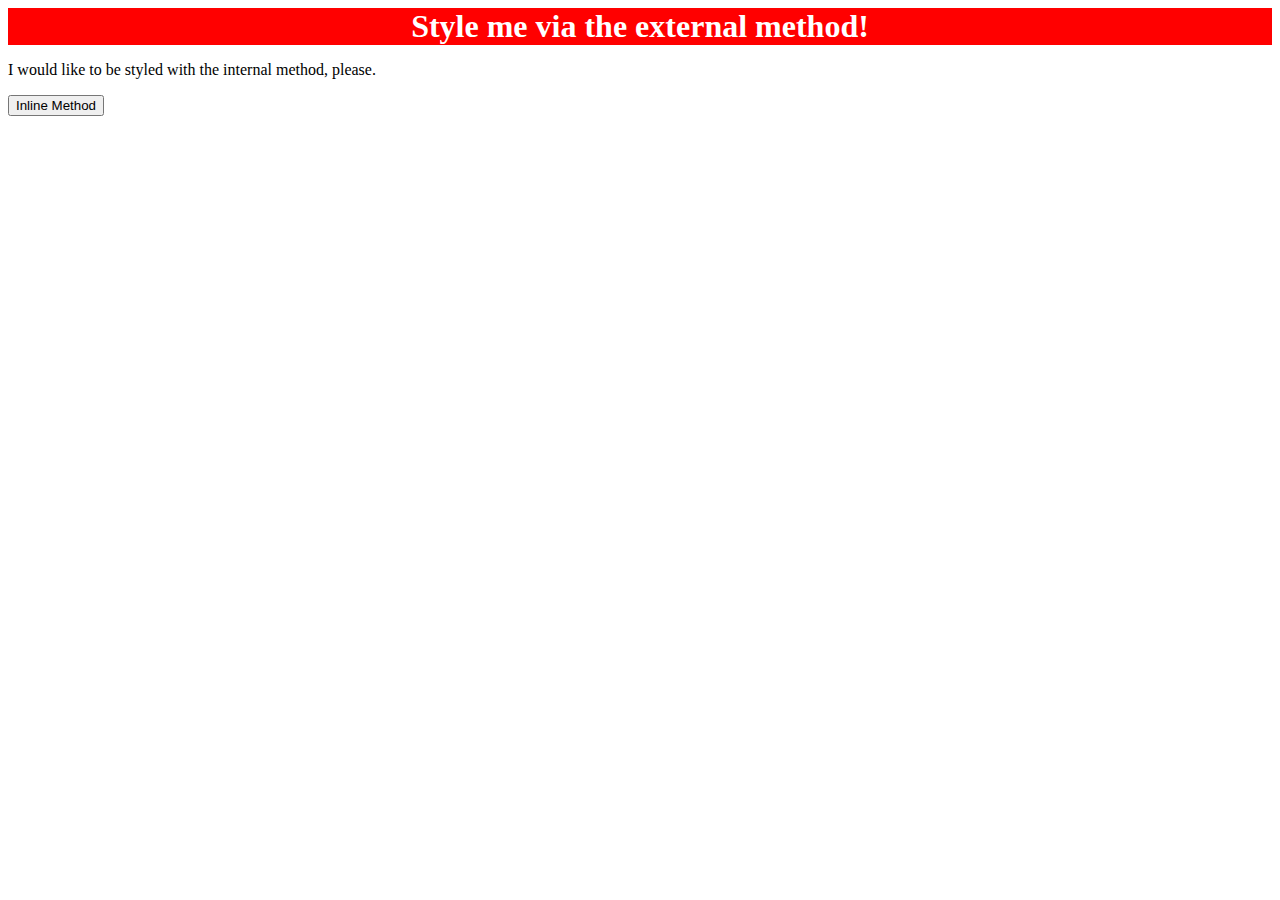
<file: foundations/intro-to-css/01-css-methods/index.html>
<!DOCTYPE html>
<html lang="en">
  <head>
    <meta charset="UTF-8">
    <meta http-equiv="X-UA-Compatible" content="IE=edge">
    <meta name="viewport" content="width=device-width, initial-scale=1.0">
    <title>Methods for Adding CSS</title>
    <link rel="stylesheet" href="style.css">
  </head>
  <body>
    <div>Style me via the external method!</div>
    <p>I would like to be styled with the internal method, please.</p>
    <button>Inline Method</button>
  </body>
</html>
</file>
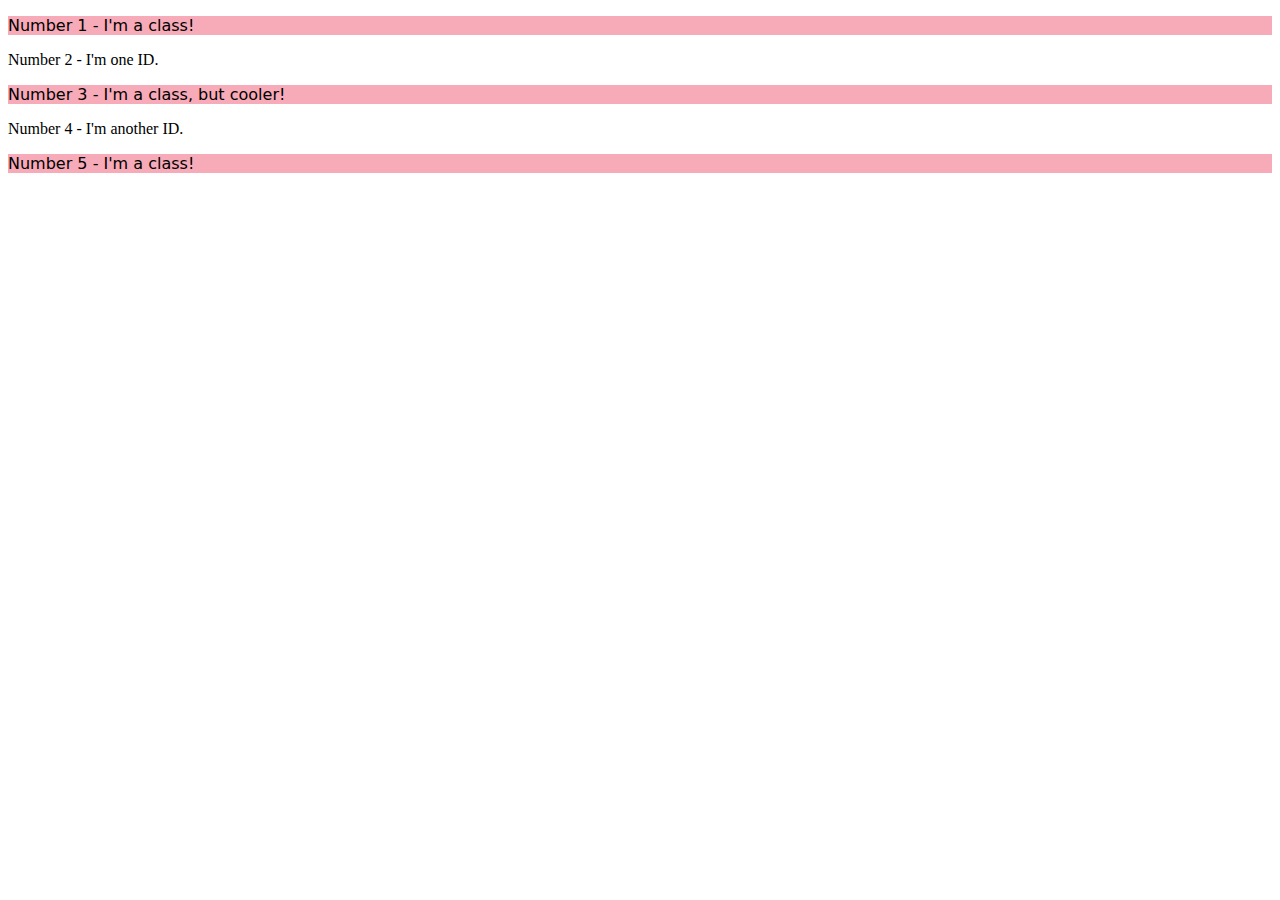
<file: foundations/intro-to-css/02-class-id-selectors/index.html>
<!DOCTYPE html>
<html lang="en">
  <head>
    <meta charset="UTF-8">
    <meta http-equiv="X-UA-Compatible" content="IE=edge">
    <meta name="viewport" content="width=device-width, initial-scale=1.0">
    <title>Class and ID Selectors</title>
    <link rel="stylesheet" href="style.css">
  </head>
  <body>
    <p class="odd">Number 1 - I'm a class!</p>
    <div>Number 2 - I'm one ID.</div>
    <p class="odd">Number 3 - I'm a class, but cooler!</p>
    <div>Number 4 - I'm another ID.</div>
    <p class="odd">Number 5 - I'm a class!</p>
  </body>
</html>
</file>
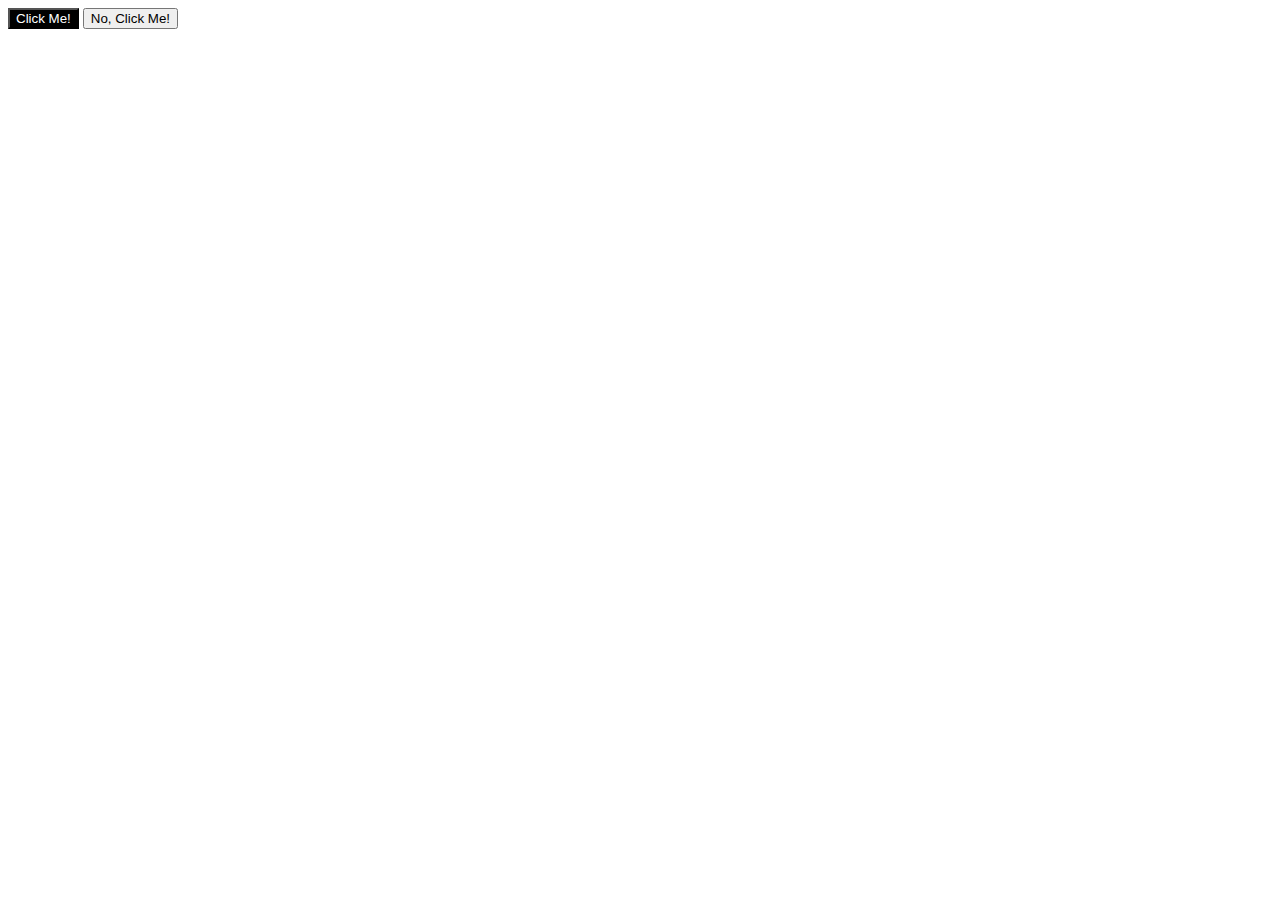
<file: foundations/intro-to-css/03-grouping-selectors/index.html>
<!DOCTYPE html>
<html lang="en">
  <head>
    <meta charset="UTF-8">
    <meta http-equiv="X-UA-Compatible" content="IE=edge">
    <meta name="viewport" content="width=device-width, initial-scale=1.0">
    <title>Grouping Selectors</title>
    <link rel="stylesheet" href="style.css">
  </head>
  <body>
    <button class="B1">Click Me!</button>
    <button class="B2">No, Click Me!</button>
  </body>
</html>
</file>
<file: foundations/intro-to-css/01-css-methods/style.css>
/* Giving <Div> properties*/
div {
    background-color: red;
    color: white;
    font-size: 32px;
    text-align: center;
    font-weight: bold;
    }
</file>
<file: foundations/intro-to-css/02-class-id-selectors/style.css>
/* Add CSS Styling */
.odd {
    background-color: rgb(247, 170, 183);
    font-family: "Verdana", "DejaVu Sans", "Sans Serif";
    }

#id1 {
    color: rgb(27, 27, 218);
    font-size: 36px;
    }

#id2 {
    color:rgb(135, 218, 135);
    font-size: 24px;
    font-weight: bold;
    }
</file>
<file: foundations/intro-to-css/03-grouping-selectors/style.css>
/* Add CSS Styling */

.B1 {
    background-color:black;
    color:white;
    }
</file>
